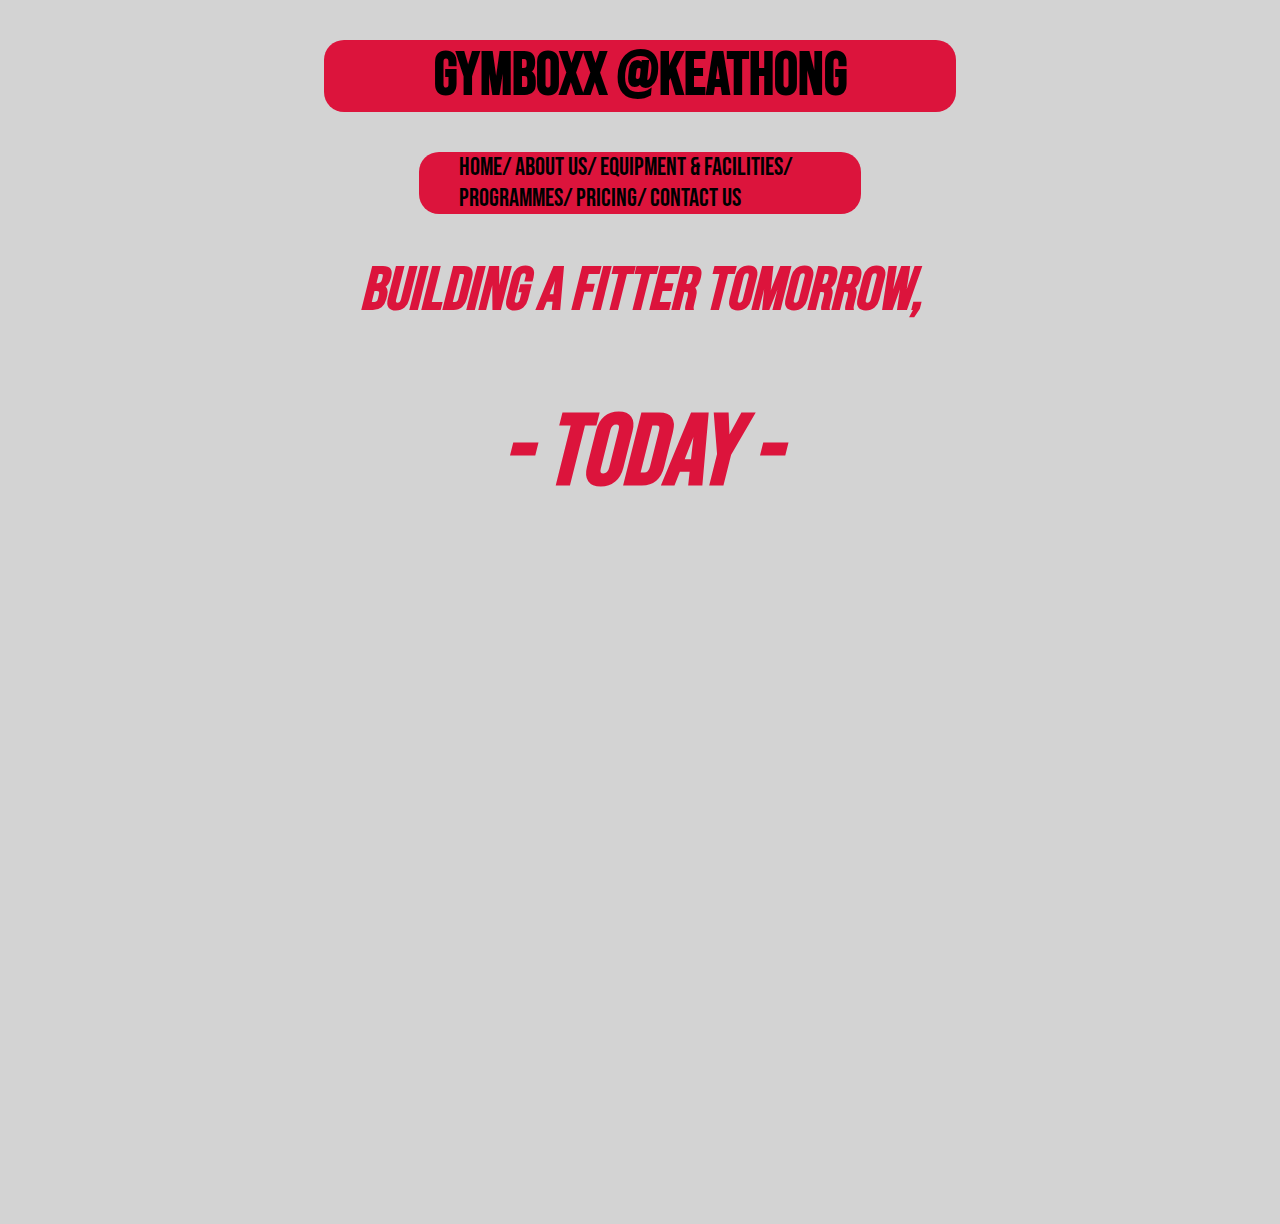
<file: index.html>
<!DOCTYPE html>
<html>
<head>
<link href='https://fonts.googleapis.com/css?family=Bebas Neue' rel='stylesheet'>
<meta name="viewport" content="width=device-width,initial-scale=1">
<link rel="stylesheet" href="styles.css">
</head>
<body>

<div class="header">
	<h1 style="text-align:center;font-size: 60px;color:black;">GYMBOXX @KeatHong</h1>
</div>

<div class="navbar">
<ul>
	<li><a href="index.html">Home/</a></li>
	<li><a href="aboutus.html">About Us/</a></li>
	<li><a href="equipmentandfacilities.html">Equipment & Facilities/</a></li>
	<li><a href="programmes.html">Programmes/</a></li>
	<li><a href="pricing.html">Pricing/</a></li>
	<li><a href="contactus.html">Contact Us</a></li>
</ul>
</div>

<!--THE ABOVE IS TO BE PLACED IN EVERY HTML-->

<div class="generalheader">
	<h1>Building a fitter tomorrow,</h1>
	<h1 style="font-size: 100px;">- today -</h1>
</div>

<center>
<iframe width="1120" height="630" src="https://www.youtube.com/embed/P7CRopSamCM" frameborder="0" allow="accelerometer; autoplay; clipboard-write; encrypted-media; gyroscope; picture-in-picture" allowfullscreen></iframe>
</center>

</body>
</html>
</file>
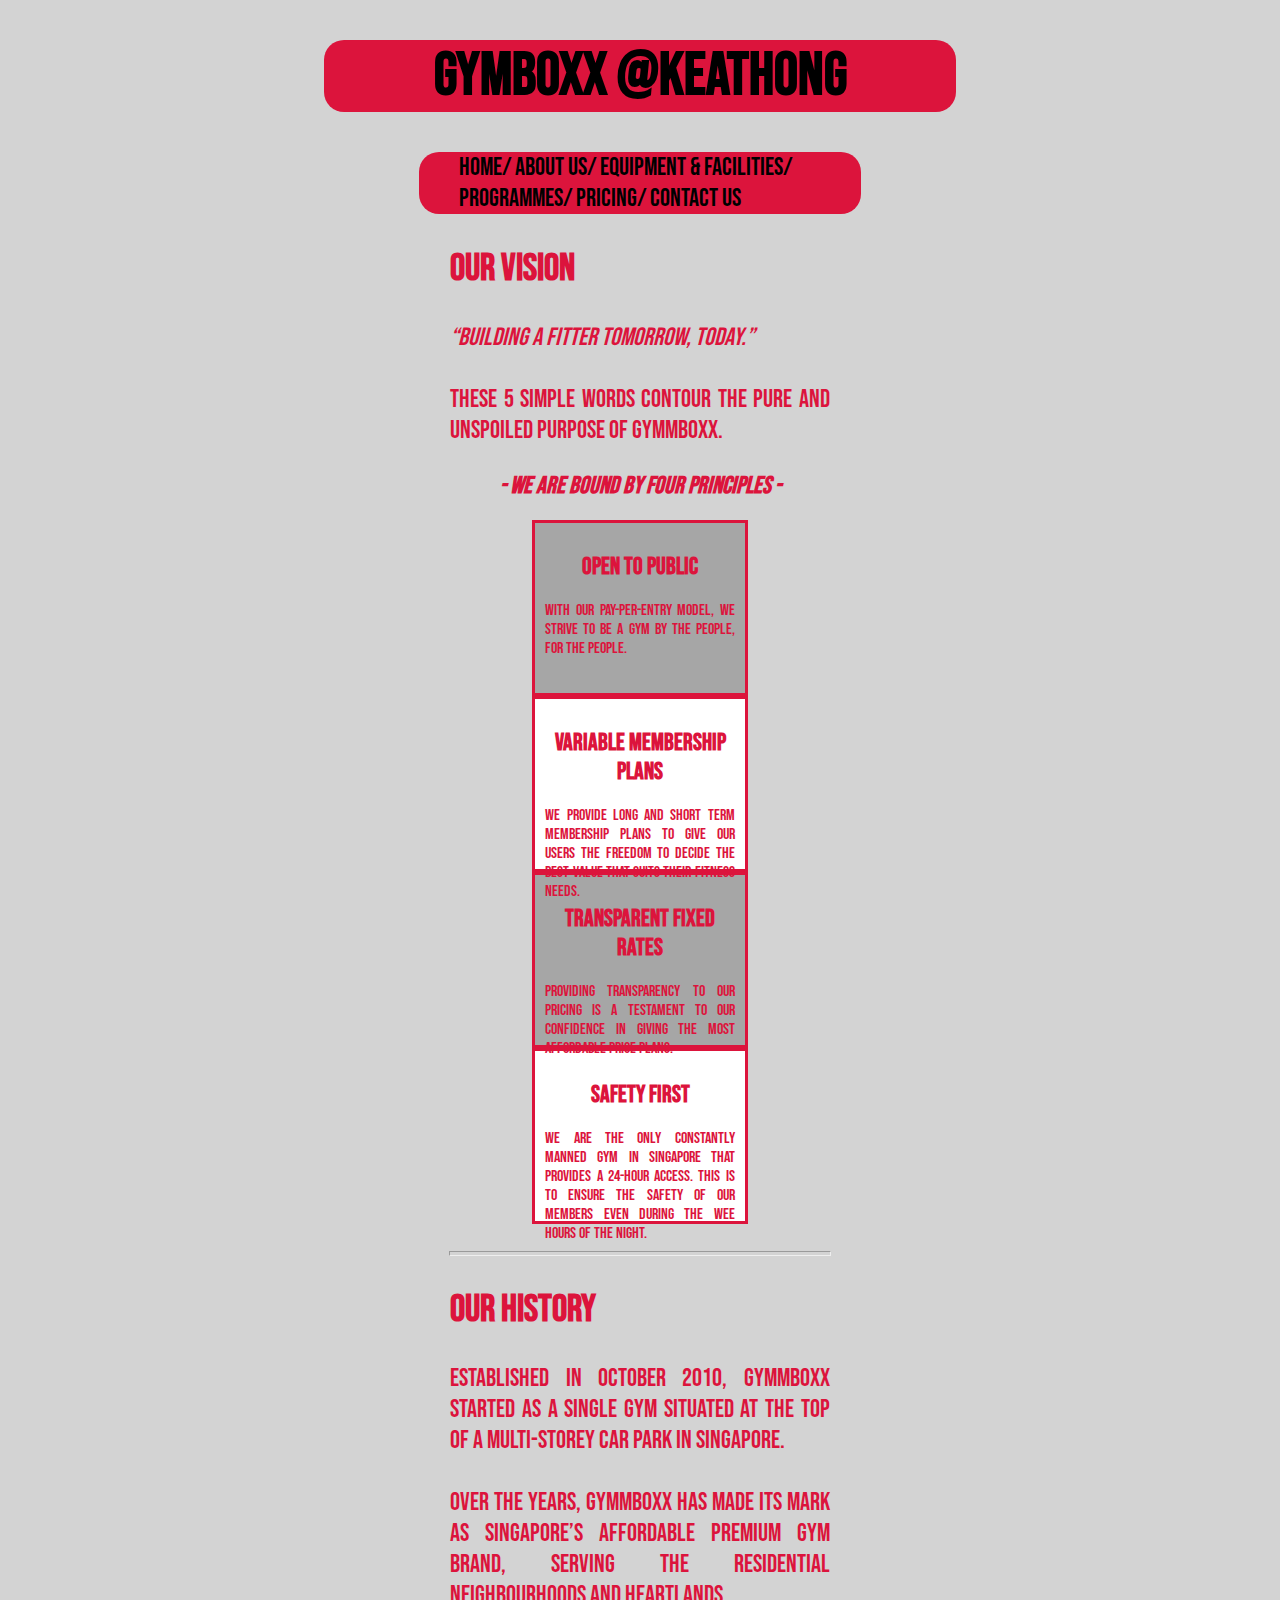
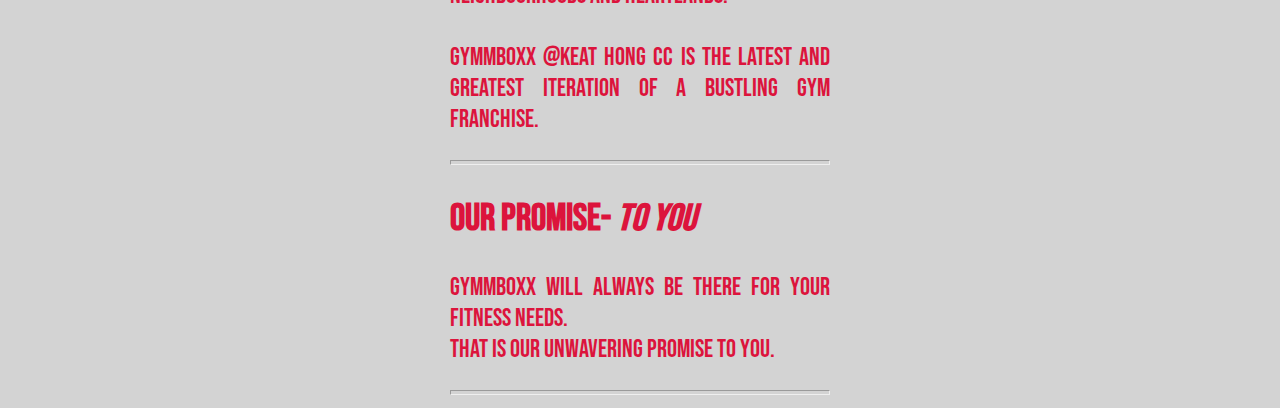
<file: aboutus.html>
<!DOCTYPE html>
<html>
<head>
<link href='https://fonts.googleapis.com/css?family=Bebas Neue' rel='stylesheet'>
<meta name="viewport" content="width=device-width,initial-scale=1">
<link rel="stylesheet" href="styles.css">
</head>
<body>

<div class="header">
	<h1 style="text-align:center;font-size: 60px;color:black;">GYMBOXX @KeatHong</h1>
</div>

<div class="navbar">
<ul>
	<li><a href="index.html">Home/</a></li>
	<li><a href="aboutus.html">About Us/</a></li>
	<li><a href="equipmentandfacilities.html">Equipment & Facilities/</a></li>
	<li><a href="programmes.html">Programmes/</a></li>
	<li><a href="pricing.html">Pricing/</a></li>
	<li><a href="contactus.html">Contact Us</a></li>
</ul>
</div>

<!--THE ABOVE IS TO BE PLACED IN EVERY HTML-->

<div class="generaluse">
	<h2>Our Vision</h2>
	<p><i>“Building a fitter tomorrow, today.”</i>	
	<br><br>
	These 5 simple words contour the pure and unspoiled purpose of GymmBoxx.</p>
</div>

<center>
<h2><i>- We are bound by four principles -</i></h2>

<div class="row">
  <div class="column" style="background-color:#a6a6a6;">
    <h2>Open to Public</h2>
    <p>With our pay-per-entry model, we strive to be a gym by the people, for the people.</p>
  </div>
  <div class="column" style="background-color:#FFFFFF;">
    <h2>Variable Membership Plans</h2>
    <p>We provide long and short term membership plans to give our users the freedom to decide the best value that suits their fitness needs.</p>
  </div>
  <div class="column" style="background-color:#a6a6a6;">
    <h2>Transparent Fixed Rates</h2>
    <p>Providing transparency to our pricing is a testament to our confidence in giving the most affordable price plans.</p>
  </div>
  <div class="column" style="background-color:#FFFFFF;">
    <h2>Safety First</h2>
    <p>We are the only constantly manned gym in Singapore that provides a 24-hour access. This is to ensure the safety of our members even during the wee hours of the night.</p>
  </div>
</div>
</center>
<br>
<hr style="width:30%;">

<div class="generaluse">
	<h2>Our History</h2>
	<p>Established in October 2010, GYMMBOXX started as a single gym situated at the top of a multi-storey car park in Singapore.
	<br><br>
	Over the years, GYMMBOXX has made its mark as Singapore’s affordable premium gym brand, serving the residential neighbourhoods and heartlands.
	<br><br>
	GYMMBOXX @KEAT HONG CC is the latest and greatest iteration of a bustling gym franchise.</p>
	<hr>
	<h2>Our Promise- <i>To You</i></h2>
	<p>GYMMBOXX will always be there for your fitness needs.
	<br>That is our unwavering promise to you.</p>
	<hr>
</div>

</body>
</html>
</file>
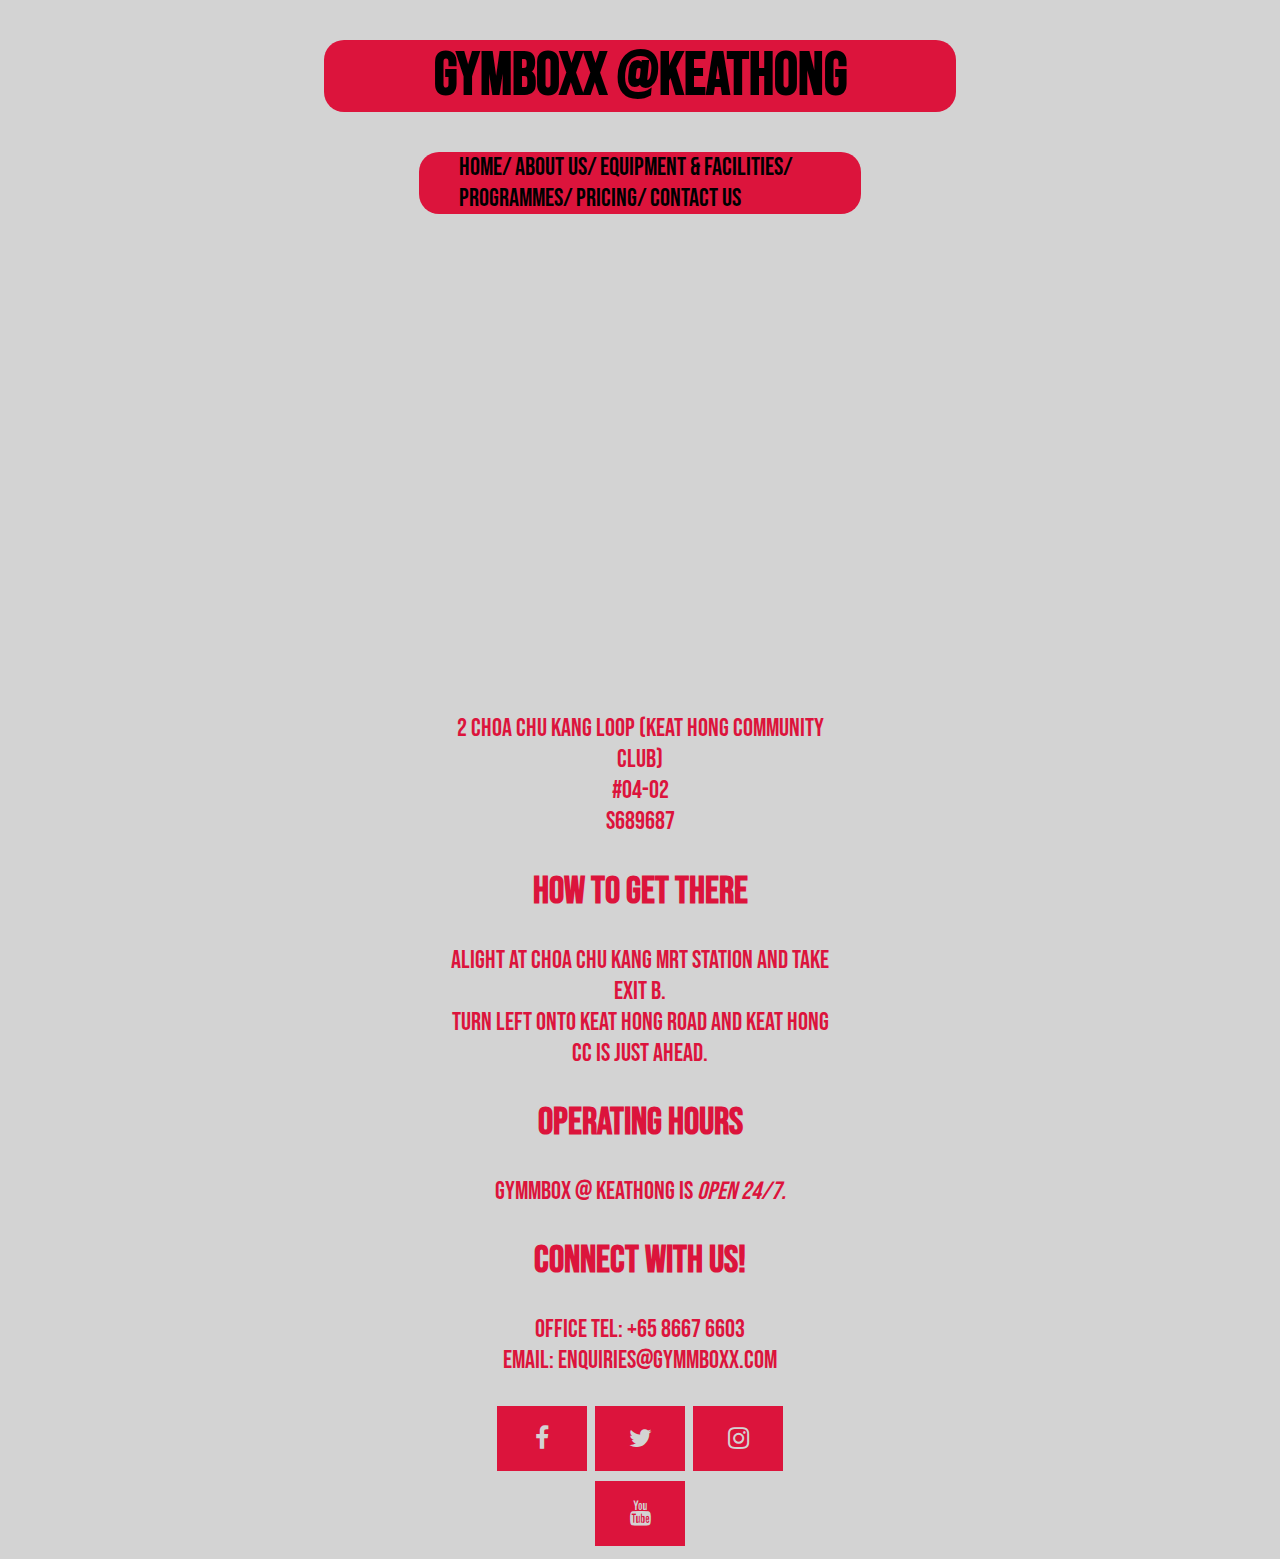
<file: contactus.html>
<!DOCTYPE html>
<html>
<head>
<link href='https://fonts.googleapis.com/css?family=Bebas Neue' rel='stylesheet'>
<meta name="viewport" content="width=device-width,initial-scale=1">
<link rel="stylesheet" href="styles.css">
<link rel="stylesheet" href="https://cdnjs.cloudflare.com/ajax/libs/font-awesome/4.7.0/css/font-awesome.min.css">
</head>
<body>

<div class="header">
	<h1 style="text-align:center;font-size: 60px;color:black;">GYMBOXX @KeatHong</h1>
</div>

<div class="navbar">
<ul>
	<li><a href="index.html">Home/</a></li>
	<li><a href="aboutus.html">About Us/</a></li>
	<li><a href="equipmentandfacilities.html">Equipment & Facilities/</a></li>
	<li><a href="programmes.html">Programmes/</a></li>
	<li><a href="pricing.html">Pricing/</a></li>
	<li><a href="contactus.html">Contact Us</a></li>
</ul>
</div>

<!--THE ABOVE IS TO BE PLACED IN EVERY HTML-->

<div class="generaluse">
	<iframe src="https://www.google.com/maps/embed?pb=!1m18!1m12!1m3!1d3988.654167677651!2d103.74296051475402!3d1.3841290989905202!2m3!1f0!2f0!3f0!3m2!1i1024!2i768!4f13.1!3m3!1m2!1s0x31da11e9e9243a09%3A0x2a90ae82c8c5579c!2sGYMMBOXX%20Keat%20Hong!5e0!3m2!1sen!2ssg!4v1612578804144!5m2!1sen!2ssg" width="600" height="450" frameborder="0" style="border:0;" allowfullscreen="" aria-hidden="false" tabindex="0"></iframe>
	<p style="text-align: center;">2 Choa Chu Kang Loop (Keat Hong Community Club)
	<br>
	#04-02
	<br>
	S689687</p>
	<h2 style="text-align:center;">How to get there</h2>
	<p style="text-align:center;">Alight at Choa Chu Kang MRT Station and take Exit B.
	<br>
	Turn left onto Keat Hong Road and Keat Hong CC is just ahead.</p>
	<h2 style="text-align:center;">Operating Hours</h2>
	<p style="text-align:center;">GYMMBOX @ KeatHong is <i>Open 24/7.</i></p>
	<h2 style="text-align:center;">Connect with us!</h2>
	<p style="text-align:center;">Office Tel: +65 8667 6603
	<br>
	Email: enquiries@gymmboxx.com</p>
	<center>
	<a href="https://www.facebook.com/gymmboxx/" class="fa fa-facebook" target="_blank"></a>
	<a href="https://twitter.com/gymmboxx/" class="fa fa-twitter" target="_blank"></a>
	<a href="https://www.instagram.com/gymmboxx/" class="fa fa-instagram" target="_blank"></a>
	<a href="https://www.youtube.com/channel/UC6roofCh8bFamTXMlXEIEbw" class="fa fa-youtube" target="_blank"></a>
	</center>
</div>


</body>
</html>
</file>
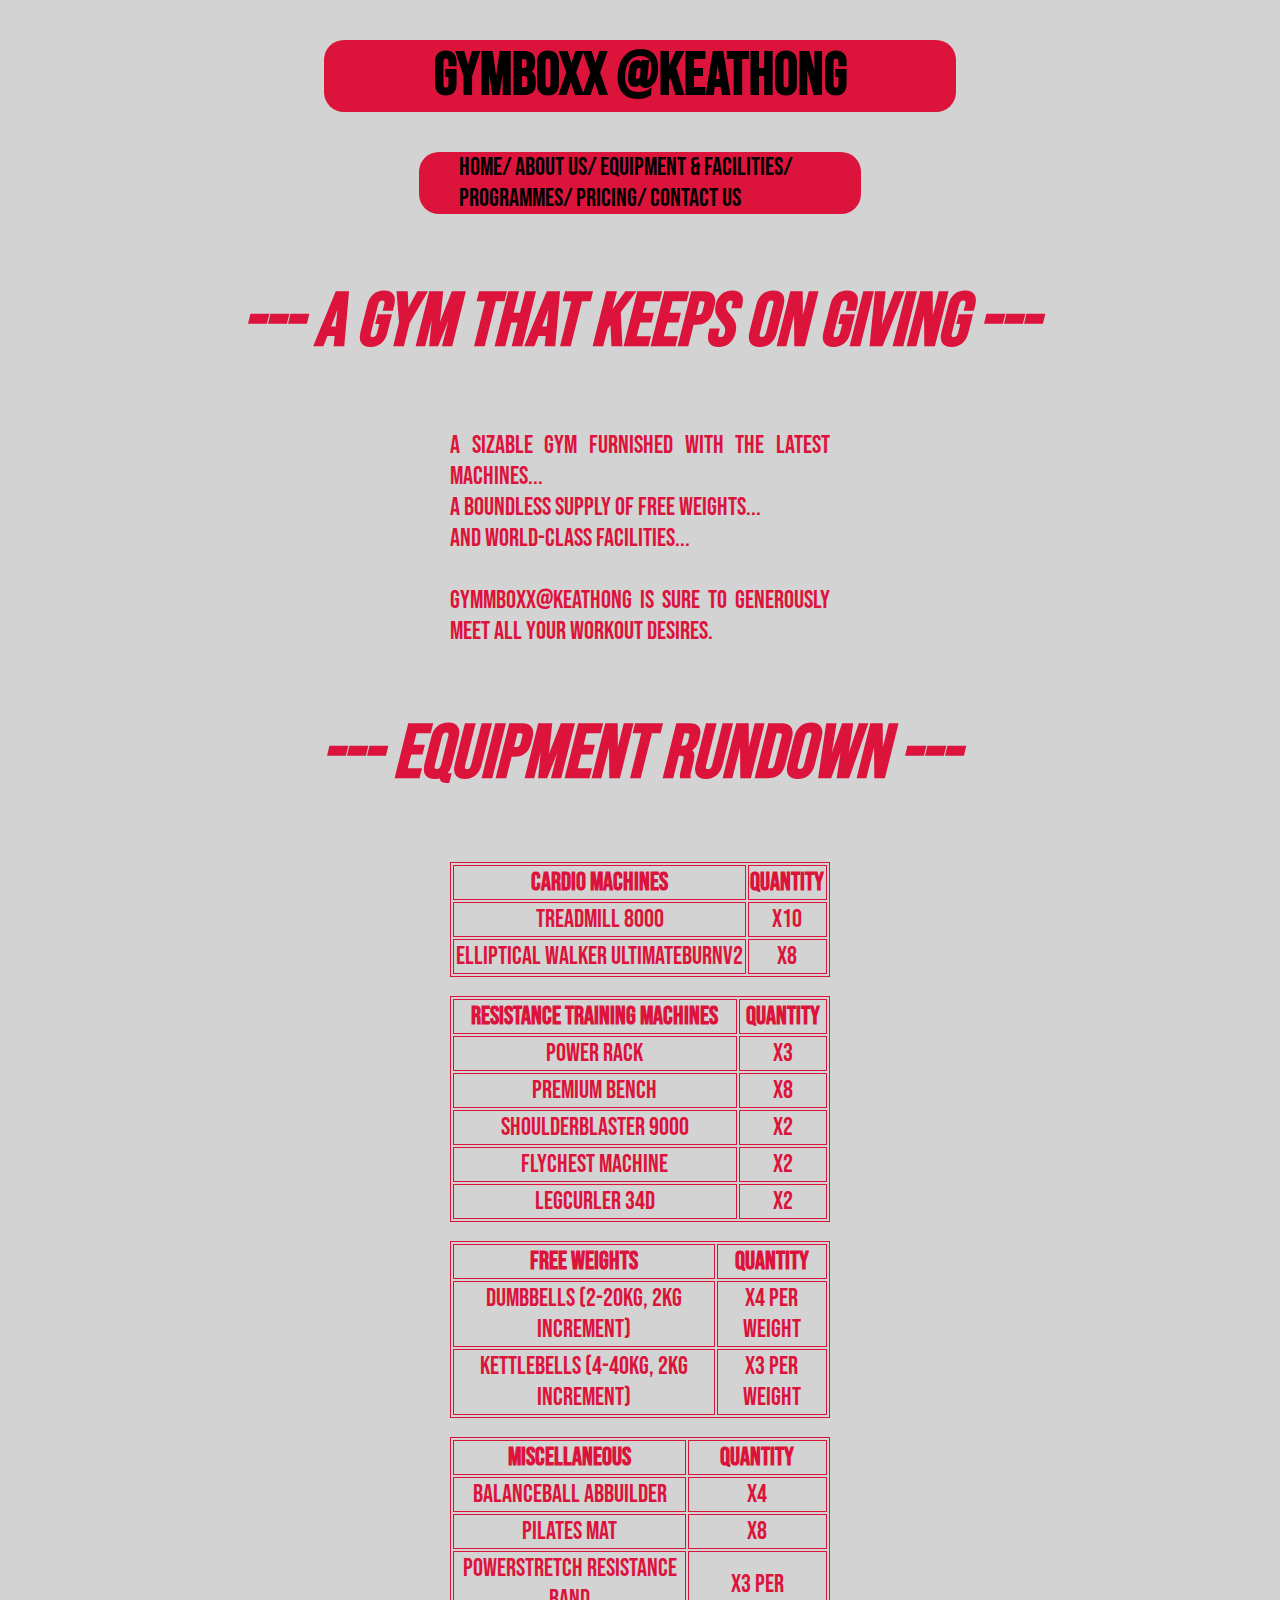
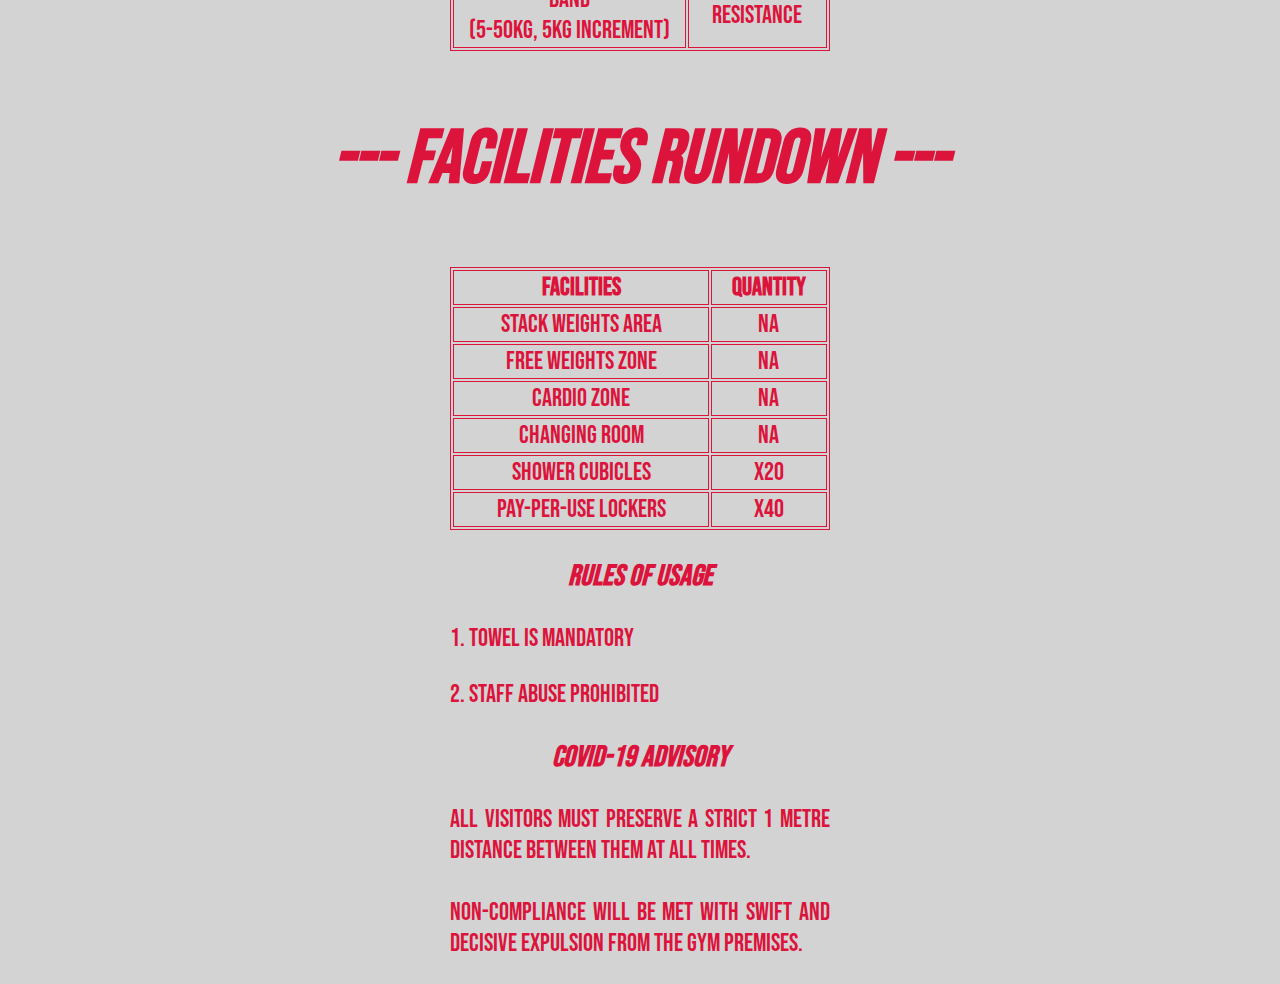
<file: equipmentandfacilities.html>
<!DOCTYPE html>
<html>
<head>
<link href='https://fonts.googleapis.com/css?family=Bebas Neue' rel='stylesheet'>
<meta name="viewport" content="width=device-width,initial-scale=1">
<link rel="stylesheet" href="styles.css">
</head>
<body>

<div class="header">
	<h1 style="text-align:center;font-size: 60px;color:black;">GYMBOXX @KeatHong</h1>
</div>

<div class="navbar">
<ul>
	<li><a href="index.html">Home/</a></li>
	<li><a href="aboutus.html">About Us/</a></li>
	<li><a href="equipmentandfacilities.html">Equipment & Facilities/</a></li>
	<li><a href="programmes.html">Programmes/</a></li>
	<li><a href="pricing.html">Pricing/</a></li>
	<li><a href="contactus.html">Contact Us</a></li>
</ul>
</div>

<!--THE ABOVE IS TO BE PLACED IN EVERY HTML-->

<div class="generalheader">
	<h2>--- A GYM THAT KEEPS ON GIVING ---</h2>
</div>

<div class="generaluse">
	<p>A sizable gym furnished with the latest machines...
	<br>
	a boundless supply of free weights...
	<br>
	and world-class facilities... 
	<br><br>
	Gymmboxx@KeatHong is sure to generously meet all your workout desires.</p>
</div>



<div class="generalheader">
	<h2>--- EQUIPMENT RUNDOWN ---</h2>
</div>

<table>
	<tr>
		<th>CARDIO MACHINES</th>
		<th>QUANTITY</th>
	</tr>
	<tr>
		<td>Treadmill 8000</td>
		<td>x10</td>
	</tr>
	<tr>
		<td>Elliptical Walker UltimateBurnv2</td>
		<td>x8</td>
	</tr>
</table>
<br>
<table>
	<tr>
		<th>RESISTANCE TRAINING MACHINES</th>
		<th>QUANTITY</th>
	</tr>
	<tr>
		<td>Power Rack</td>
		<td>x3</td>
	</tr>
	<tr>
		<td>Premium Bench</td>
		<td>x8</td>
	</tr>
	<tr>
		<td>Shoulderblaster 9000</td>
		<td>x2</td>
	</tr>
	<tr>
		<td>FlyChest Machine</td>
		<td>x2</td>
	</tr>
	<tr>
		<td>LegCurler 34d</td>
		<td>x2</td>
	</tr>
</table>
<br>
<table>
	<tr>
		<th>FREE WEIGHTS</th>
		<th>QUANTITY</th>
	</tr>
	<tr>
		<td>Dumbbells (2-20kg, 2kg increment)</td>
		<td>x4 per weight</td>
	</tr>
	<tr>
		<td>Kettlebells (4-40kg, 2kg increment)</td>
		<td>x3 per weight</td>
	</tr>
</table>
<br>
<table>
	<tr>
		<th>MISCELLANEOUS</th>
		<th>QUANTITY</th>
	</tr>
	<tr>
		<td>BalanceBall AbBuilder</td>
		<td>x4</td>
	</tr>
	<tr>
		<td>Pilates Mat</td>
		<td>x8</td>
	</tr>
	<tr>
		<td>Powerstretch Resistance Band<br>(5-50kg, 5kg increment)</td>
		<td>x3 per resistance</td>
	</tr>
</table>

<div class="generalheader">
	<h2>--- FACILITIES RUNDOWN ---</h2>
</div>

<table>
	<tr>
		<th>FACILITIES</th>
		<th>QUANTITY</th>
	</tr>
	<tr>
		<td>Stack Weights Area</td>
		<td>NA</td>
	</tr>
	<tr>
		<td>Free Weights Zone</td>
		<td>NA</td>
	</tr>
	<tr>
		<td>Cardio Zone</td>
		<td>NA</td>
	</tr>
	<tr>
		<td>Changing Room</td>
		<td>NA</td>
	</tr>
	<tr>
		<td>Shower Cubicles</td>
		<td>x20</td>
	</tr>
	<tr>
		<td>Pay-per-use Lockers</td>
		<td>x40</td>
	</tr>
</table>

<div class="generaluse">
	<center>
	<h3><i>RULES OF USAGE</i></h3>
	<p>1. Towel is mandatory</p>
	<p>2. Staff abuse prohibited</p>
	<h3><i>COVID-19 ADVISORY</i></h3>
	<p>All visitors must preserve a strict 1 metre distance between them at all times.
	<br><br>
	Non-compliance will be met with swift and decisive expulsion from the gym premises.</p>
</div>

</body>
</html>
</file>
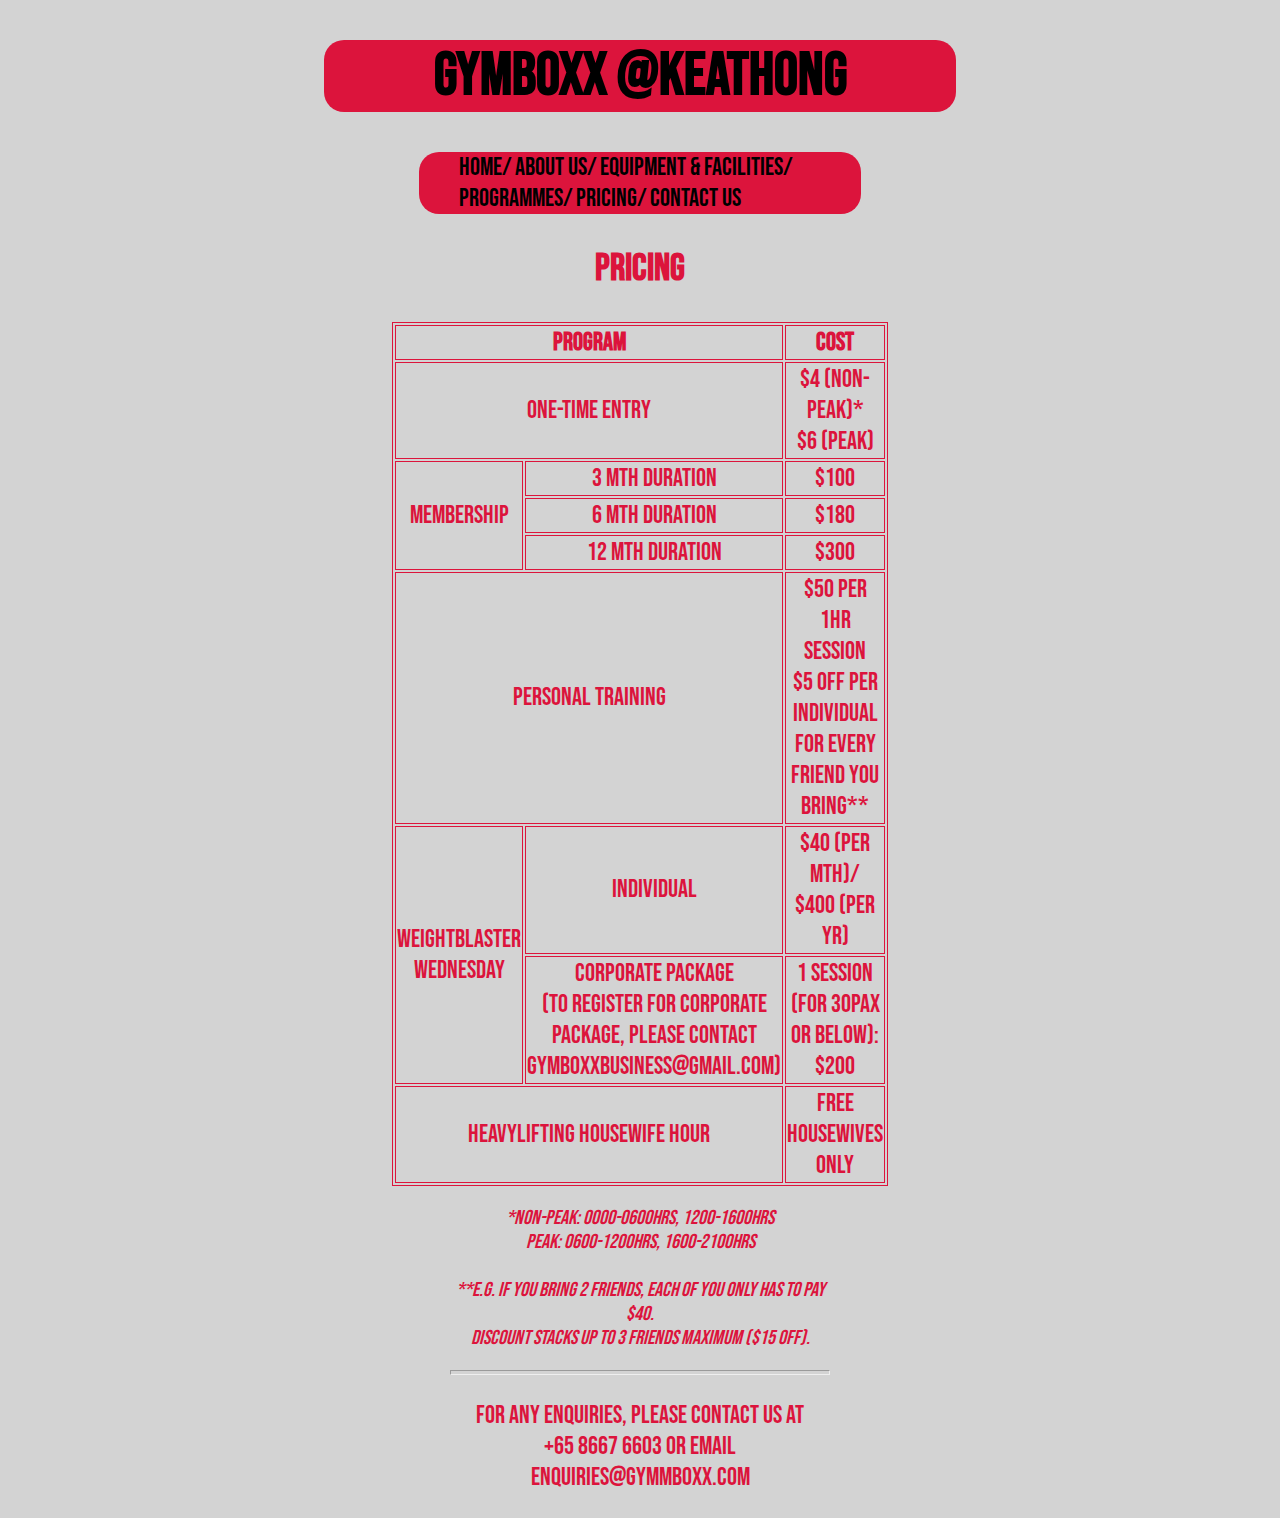
<file: pricing.html>
<!DOCTYPE html>
<html>
<head>
<link href='https://fonts.googleapis.com/css?family=Bebas Neue' rel='stylesheet'>
<meta name="viewport" content="width=device-width,initial-scale=1">
<link rel="stylesheet" href="styles.css">
</head>
<body>

<div class="header">
	<h1 style="text-align:center;font-size: 60px;color:black;">GYMBOXX @KeatHong</h1>
</div>

<div class="navbar">
<ul>
	<li><a href="index.html">Home/</a></li>
	<li><a href="aboutus.html">About Us/</a></li>
	<li><a href="equipmentandfacilities.html">Equipment & Facilities/</a></li>
	<li><a href="programmes.html">Programmes/</a></li>
	<li><a href="pricing.html">Pricing/</a></li>
	<li><a href="contactus.html">Contact Us</a></li>
</ul>
</div>

<!--THE ABOVE IS TO BE PLACED IN EVERY HTML-->

<div class="generaluse">
	<h2 style="text-align: center;">PRICING</h2>
</div>

<table>
  <tr>
	<th colspan="2">PROGRAM</th>
	<th>COST</th>
  </tr>
  <tr>
	<td colspan="2">One-Time Entry</td>
	<td>$4 (Non-Peak)*<br>$6 (Peak)</td>
  </tr>
  <tr>
	<td rowspan="3">Membership</td>
	<td>3 mth duration</td>
	<td>$100</td>
  </tr>
  <tr>
	<td>6 mth duration</td>
	<td>$180</td>
  </tr>
  <tr>
	<td>12 mth duration</td>
	<td>$300</td>
  </tr>
  <tr>
	<td colspan="2">Personal Training</td>
	<td>$50 per 1hr session<br>$5 off per individual for every friend you bring**</td>
  </tr>
  <tr>
	<td rowspan="2">Weightblaster Wednesday</td>
	<td>Individual</td>
	<td>$40 (per mth)/<br>$400 (per yr)</td>
  </tr>
  <tr>
	<td>Corporate Package<br>(to register for corporate package, please contact gymboxxbusiness@gmail.com)</td>
	<td>1 session (for 30pax or below): $200</td>
  </tr>
  <tr>
	<td colspan="2">Heavylifting Housewife Hour</td>
	<td>Free<br>Housewives Only</td>
  </tr>
</table>

<div class="generaluse">
	<p style="font-size:20px;text-align: center;"><i>*Non-peak: 0000-0600hrs, 1200-1600hrs
	<br>
	Peak: 0600-1200hrs, 1600-2100hrs
	<br><br>
	**E.g. If you bring 2 friends, each of you only has to pay $40.
	<br>
	Discount stacks up to 3 friends maximum ($15 off).</i></p>
	<hr>
	<p style="text-align:center;">For any enquiries, please contact us at
	<br>
	+65 8667 6603 or email enquiries@gymmboxx.com</p>
</div>

</body>
</html>
</file>
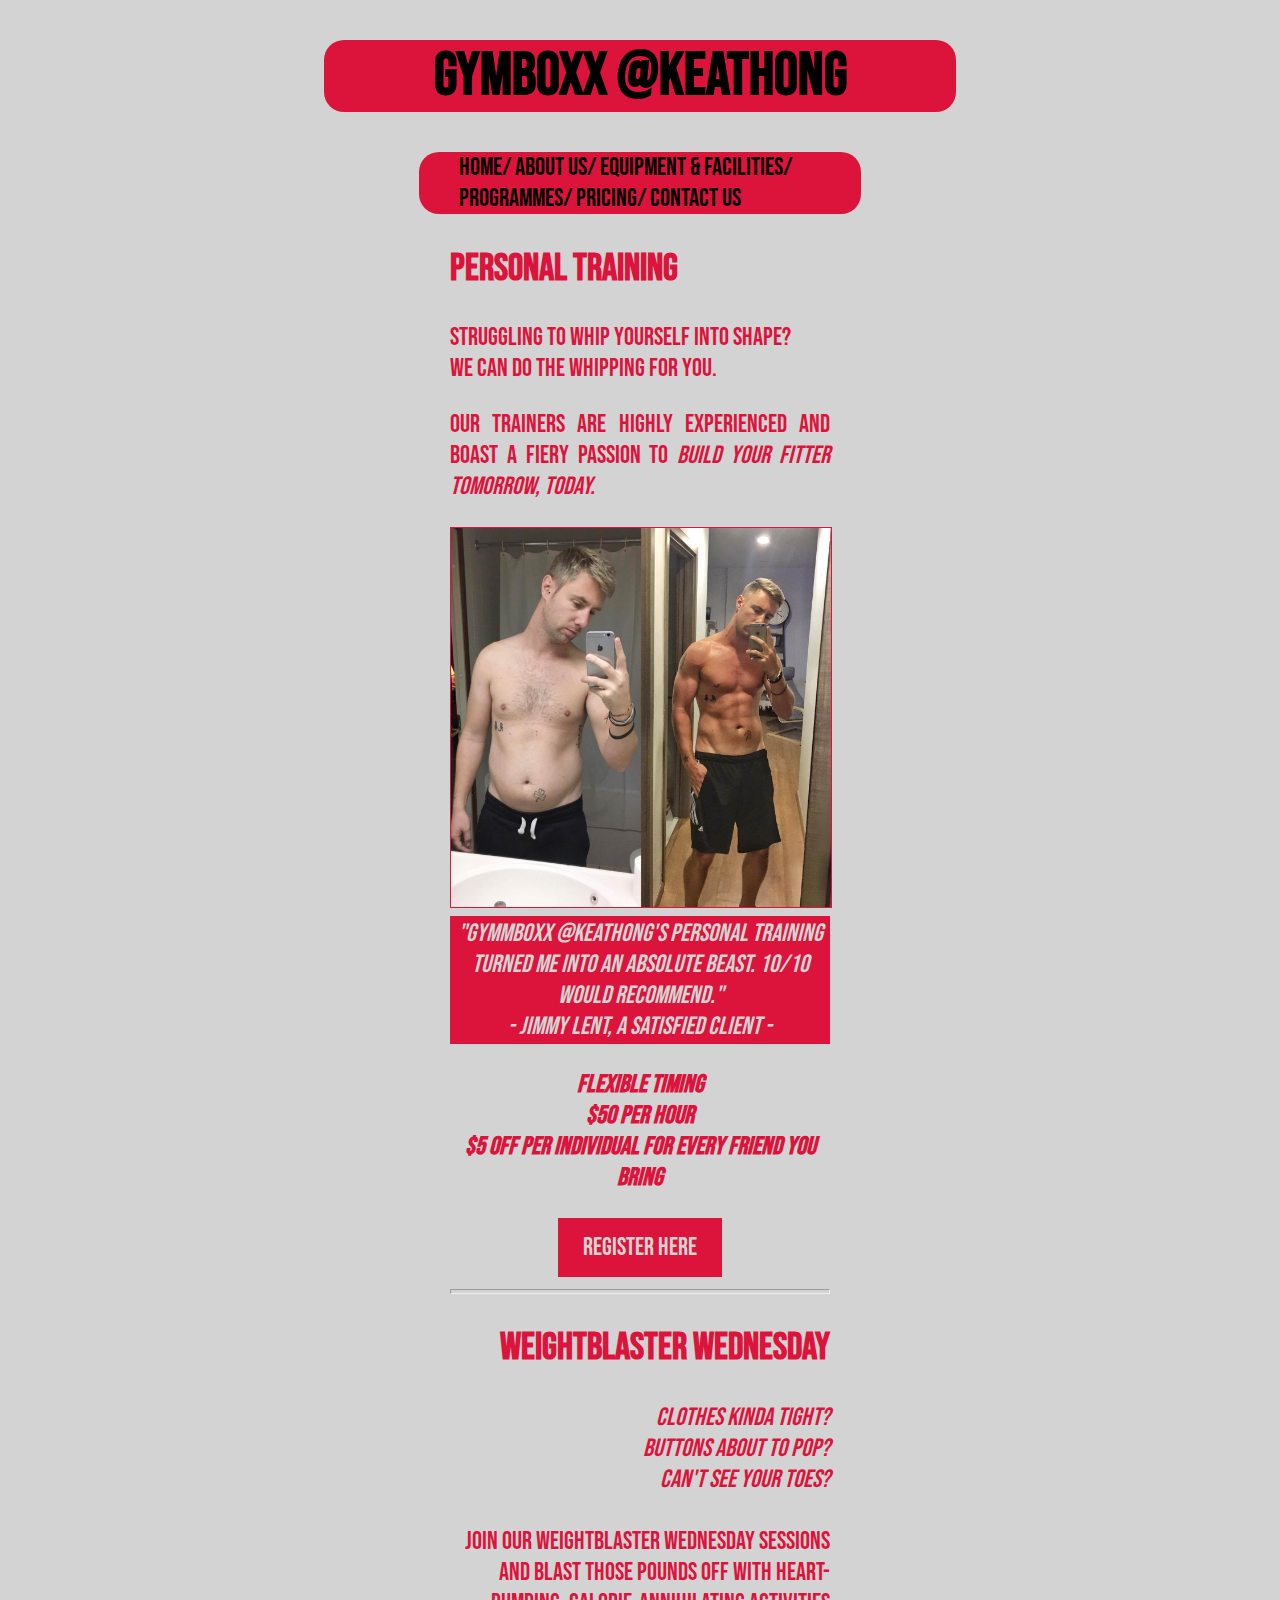
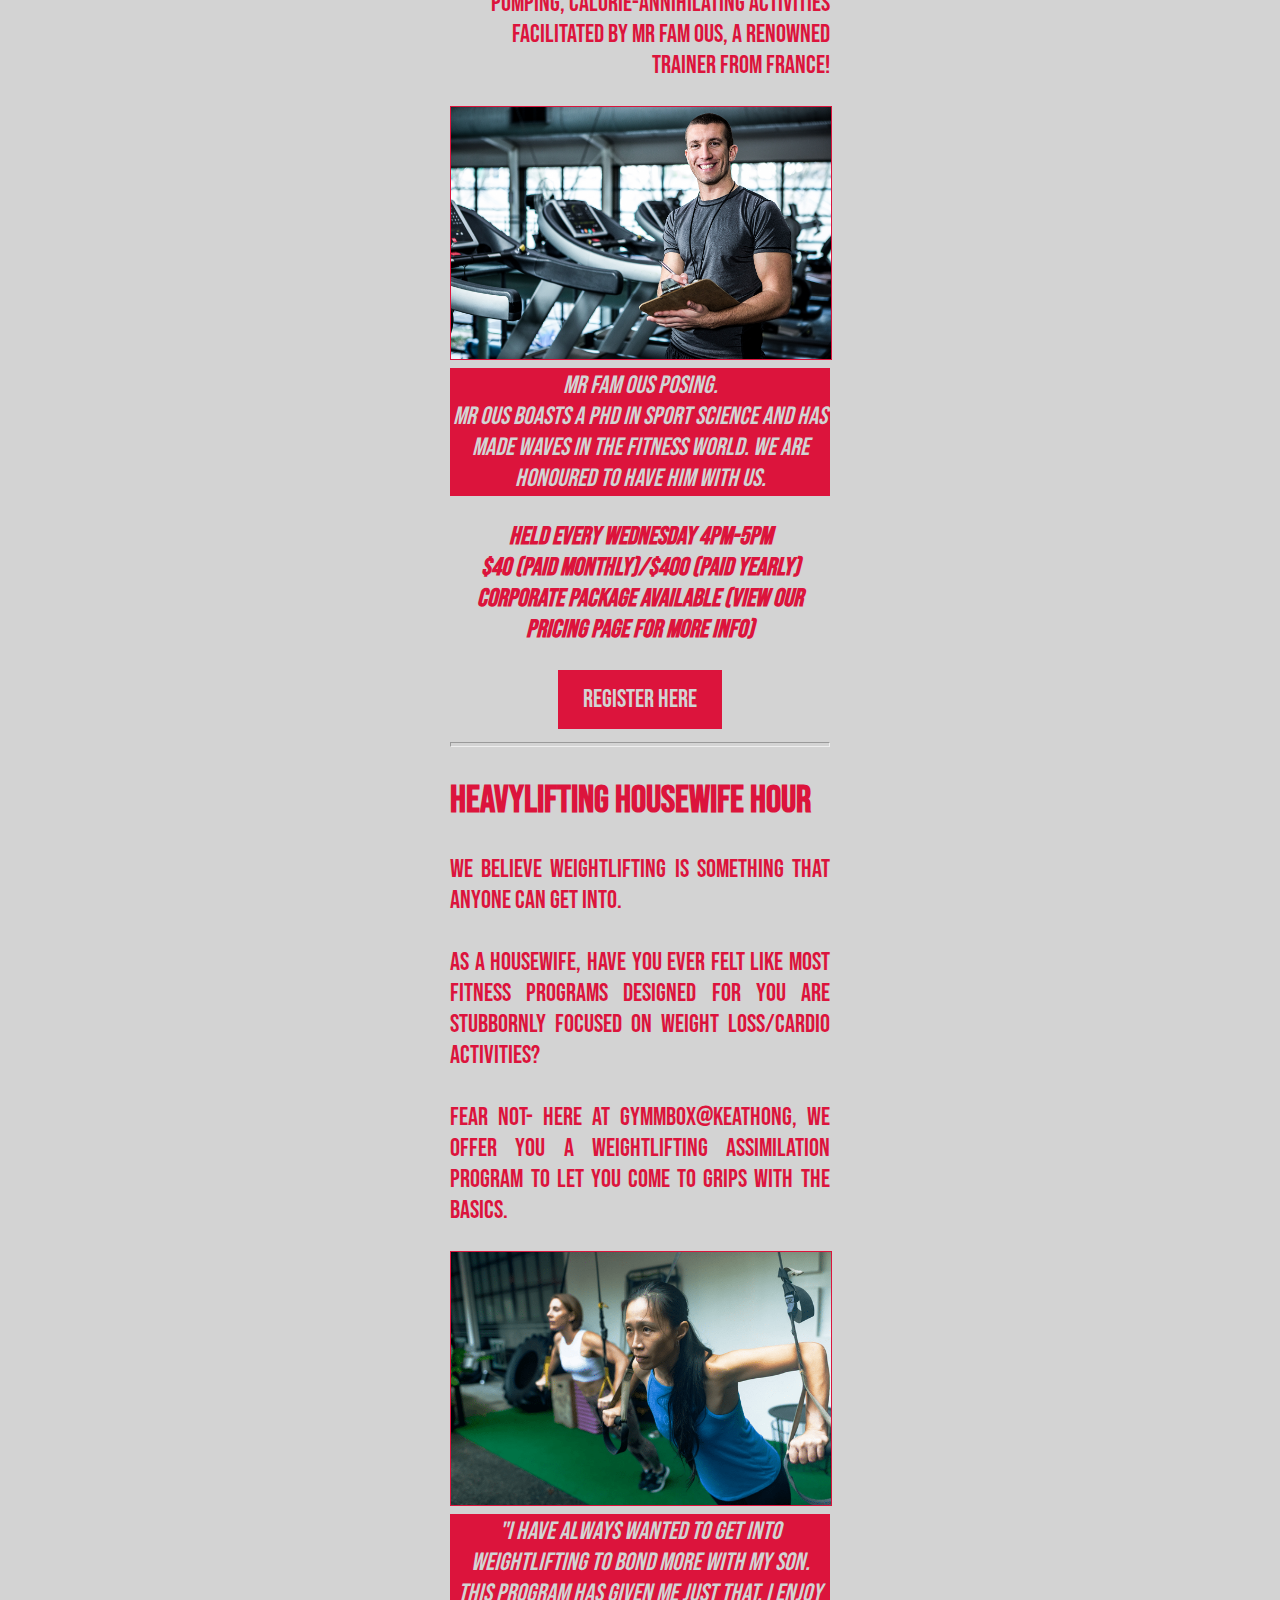
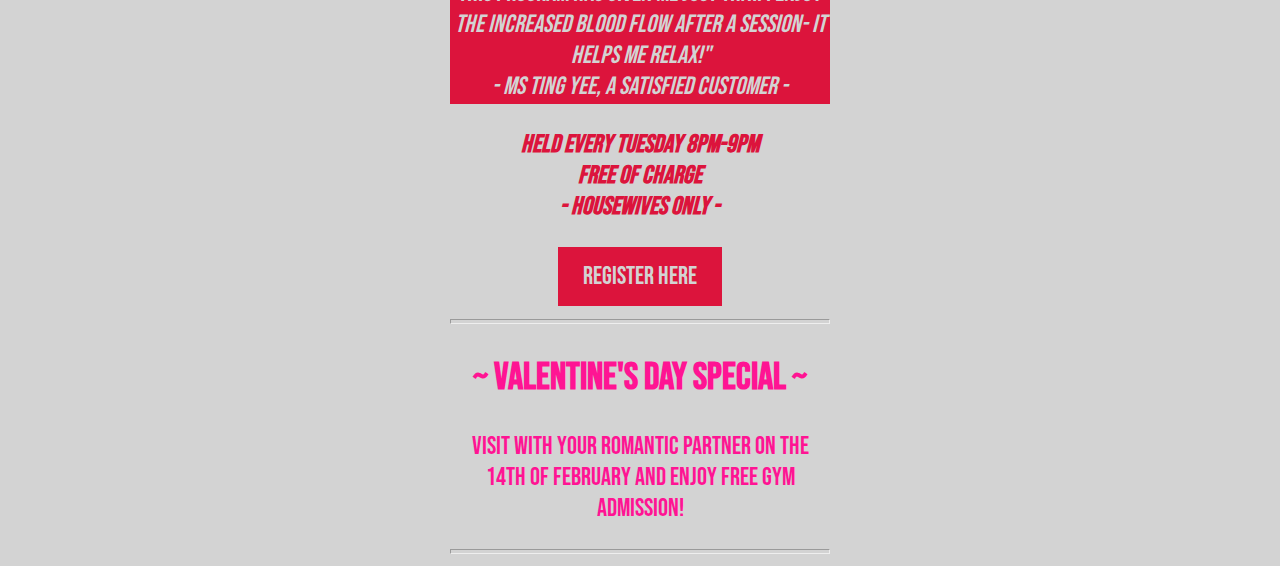
<file: programmes.html>
<!DOCTYPE html>
<html>
<head>
<link href='https://fonts.googleapis.com/css?family=Bebas Neue' rel='stylesheet'>
<meta name="viewport" content="width=device-width,initial-scale=1">
<link rel="stylesheet" href="styles.css">
</head>
<body>

<div class="header">
	<h1 style="text-align:center;font-size: 60px;color:black;">GYMBOXX @KeatHong</h1>
</div>

<div class="navbar">
<ul>
	<li><a href="index.html">Home/</a></li>
	<li><a href="aboutus.html">About Us/</a></li>
	<li><a href="equipmentandfacilities.html">Equipment & Facilities/</a></li>
	<li><a href="programmes.html">Programmes/</a></li>
	<li><a href="pricing.html">Pricing/</a></li>
	<li><a href="contactus.html">Contact Us</a></li>
</ul>
</div>

<!--THE ABOVE IS TO BE PLACED IN EVERY HTML-->

<div class="generaluse">
	<h2>PERSONAL TRAINING</h2>
	<p>Struggling to whip yourself into shape? 
	<br>
	We can do the whipping for you.</p>
	<p>Our trainers are highly experienced and boast a fiery passion to <i>build your fitter tomorrow, today.</i></p> 
	<img src="personaltraining.jpg" alt="Transformation from unfit to fit">
	<figcaption>"GYMMBOXX @KEATHONG's personal training turned me into an absolute beast. 10/10 would recommend."
	<br>
	- Jimmy Lent, a satisfied client -</figcaption>
	<p style="text-align: center;"><i><b>FLEXIBLE TIMING
	<br>
	$50 PER HOUR
	<br>
	$5 off per individual for every friend you bring</b></i></p>
	<center><a href="https://forms.gle/psfCukU9sLHb17wE6" target="_blank" style="color:lightgray;background-color:crimson;padding: 14px 25px;text-decoration: none;display: inline-block;">REGISTER HERE</a></center>
	<hr>
	
	<h2 style="text-align: right;">WEIGHTBLASTER WEDNESDAY</h2>
	<p style="text-align: right;"><i>Clothes kinda tight?
	<br>
	Buttons about to pop?
	<br>
	Can't see your toes?</i>
	<br><br>
	Join our WEIGHTBLASTER WEDNESDAY sessions and blast those pounds off with heart-pumping, calorie-annihilating activities facilitated by Mr Fam Ous, a renowned trainer from France!</p>
	<img src="mrfamous.png" alt="Mr Fam Ous">
	<figcaption>Mr Fam Ous posing.
	<br>
	Mr Ous boasts a PhD in Sport Science and has made waves in the fitness world. We are honoured to have him with us.</figcaption>
	<p style="text-align: center;"><i><b>HELD EVERY WEDNESDAY 4PM-5PM
	<br>
	$40 (PAID MONTHLY)/$400 (PAID YEARLY)
	<br>
	Corporate package available (view our pricing page for more info)</b></i></p>
	<center><a href="https://forms.gle/Fpf1qjB3qKGMVYeC9" target="_blank" style="color:lightgray;background-color:crimson;padding: 14px 25px;text-decoration: none;display: inline-block;">REGISTER HERE</a></center>	
	<hr>

	<h2>HEAVYLIFTING HOUSEWIFE HOUR</h2>
	<p>We believe weightlifting is something that anyone can get into.
	<br><br>
	As a housewife, have you ever felt like most fitness programs designed for you are stubbornly focused on weight loss/cardio activities?
	<br><br>
	Fear not- here at GYMMBOX@KEATHONG, we offer you a weightlifting assimilation program to let you come to grips with the basics.</p>
	<img src="heavyliftinghousewives.png" alt="Housewife exercising">
	<figcaption>"I have always wanted to get into weightlifting to bond more with my son. This program has given me just that. I enjoy the increased blood flow after a session- it helps me relax!"
	<br>
	- Ms Ting Yee, a satisfied customer -</figcaption>
	<p style="text-align: center;"><i><b>HELD EVERY TUESDAY 8PM-9PM
	<br>
	FREE OF CHARGE
	<br>
	- HOUSEWIVES ONLY -</b></i></p>
	<center><a href="https://forms.gle/Hh9RQmD9QoDMVcCu5" target="_blank" style="color:lightgray;background-color:crimson;padding: 14px 25px;text-decoration: none;display: inline-block;">REGISTER HERE</a></center>	
	<hr>
	<h2 style="text-align: center; color: deeppink;">~ VALENTINE'S DAY SPECIAL ~</h2>
	<p style="text-align: center; color: deeppink;">Visit with your romantic partner on the 14th of February and enjoy free gym admission!</p>
	<hr>
</div>

</body>
</html>
</file>
<file: styles.css>
body {
	font-family: 'Bebas Neue';
	background-color: lightgray;
}
h1 {
	color: crimson;
	font-size: 60px;
}
h2,h3 {
	color: crimson;
}
p {
	color: crimson;
	text-align: justify;
}
img {
	width: 100%;
	border: 1px solid crimson;
}
figcaption {
	color: lightgray;
	font-style: italic;
	background-color: crimson;
	padding: 2px;
	text-align: center;
}
hr {
	height: 3px;
}
.header {
	background-color: crimson;
	width: 50%;
	margin: auto;
	border-radius: 20px;
}
.navbar {
	background-color: crimson;
	width: 35%;
	margin: auto;
	border-radius: 20px;
}
li {
	display: inline;
	font-size: 25px;
}
a {
	color: black;
	text-decoration: none;
}
a:hover {
	color: white;
}
.generalheader {
	text-align: center;
	font-style: italic;
	font-size: 50px;
}
.generaluse {
	width: 30%;
	margin: auto;
	font-size: 25px;
}
.column {
	float: center;
 	width: 15%;
	padding: 10px;
	height: 150px;
	border-style: solid;
	border-color: crimson;
}
.row: {
	content: "";
	display: table;
	clear: both;
}
table {
	width: 30%;
	margin: auto;
	color: crimson;
	border: 1px solid crimson;
	font-size: 25px;
}
th, td {
	border: 1px solid crimson;
	text-align: center;
}
.fa {
	padding: 20px;
	font-size: 30px;
	width: 50px;
	text-align: center;
	text-decoration: none;
	margin: 5px 2px;
}
.fa:hover {
	opacity: 0.7;
}
.fa-facebook {
  background: crimson;
  color: lightgray;
}
.fa-twitter {
  background: crimson;
  color: lightgray;
}
.fa-instagram {
  background: crimson;
  color: lightgray;
}
.fa-youtube {
  background: crimson;
  color: lightgray;
}
</file>
